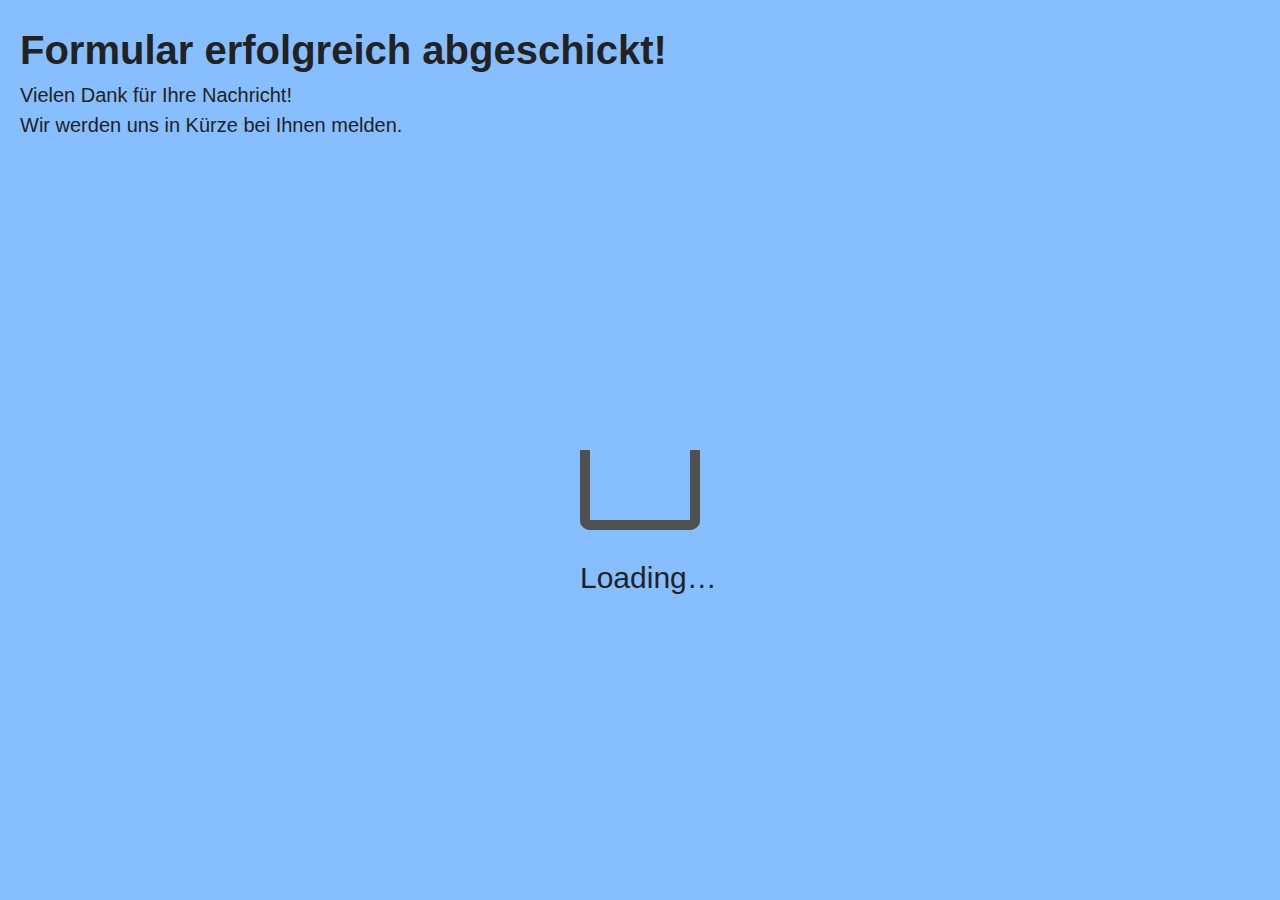
<file: erfolgreich.html>
<!DOCTYPE html>
<html lang="de">
<head>
    <meta charset="UTF-8">
    <title>Formular erfolgreich abgeschickt!</title>
    <link href="style.css" rel="stylesheet" > 
</head>
<style>

*, *:before, *:after {
  border: 0;
  box-sizing: border-box;
  margin: 0;
  padding: 0;
}

:root {
  font-size: 20px;
}

body {
  background: #87beff;
  color: #222;
  font: 1em "Anton", sans-serif;
  line-height: 1.5;
  overflow-x: hidden;
}

/* all */
.progress-container, .progress-state, .dump-truck, .dump-truck div {
  position: absolute;
}

/* progress */
.progress-container, .progress-box {
  width: 6em;
}

.progress-container {
  top: 50%;
  left: calc(50% - 3em);
  height: 7.5em;
  z-index: 2;
}

.progress-box {
  border-radius: 0 0 0.5em 0.5em;
  border: 0.5em solid #505050;
  border-top: 0;
  height: 4em;
}

.progress-fill {
  animation: fillDirt 10s linear forwards;
  background: #643232;
  transform: scaleY(0);
  transform-origin: 50% 100%;
  transition: transform 0.5s ease-out;
  width: 100%;
  height: 100%;
}

.progress-state {
  bottom: 0;
  left: 0;
  font-size: 1.5em;
  text-align: center;
}

.state-load {
  animation: hideLoad 20s linear forwards;
}

.state-finish {
  animation: showFinish 0.3s 20s linear forwards;
  visibility: hidden;
}

/* trucks */
.dump-truck {
  opacity: 0;
  top: calc(50% - 4em);
  width: 14em;
  height: 8em;
}
.dump-truck:nth-of-type(2) {
  animation: backupL 10s ease-in-out 2 forwards;
  right: 50%;
  transform: scaleX(-1) translateX(5em);
}
.dump-truck:nth-of-type(2) .bucket {
  animation: dump 10s linear 2;
}
.dump-truck:nth-of-type(2) .dirt {
  animation: rotateDirt 10s linear 2;
}
.dump-truck:nth-of-type(2) .dirt-spill {
  animation: pourDirt 10s linear 2;
}
.dump-truck:nth-of-type(2) .wheel {
  animation: spinL 10s ease-in-out 2;
}
.dump-truck:last-of-type {
  animation: backupR 10s 5s ease-in-out 2 forwards;
  left: 50%;
  transform: translateX(5em);
}
.dump-truck:last-of-type .bucket {
  animation: dump 10s 5s linear 2;
}
.dump-truck:last-of-type .dirt {
  animation: rotateDirt 10s 5s linear 2;
}
.dump-truck:last-of-type .dirt-spill {
  animation: pourDirt 10s 5s linear 2;
}
.dump-truck:last-of-type .wheel {
  animation: spinR 10s 5s ease-in-out 2;
}

.front {
  background: linear-gradient(#ff3f30, #ff3f30) 2.7em 0.75em/0.2em 2em, linear-gradient(#a0a0a0, #a0a0a0) 1em 3.5em/0.8em 0.2em, linear-gradient(#505050, #505050) 3.3em 6.1em/0.5em 0.2em, linear-gradient(#505050, #505050) 3.3em 6.8em/0.5em 0.2em, linear-gradient(83deg, #282828 49%, rgba(40, 40, 40, 0) 50%) 1em 0.75em/5em 2em, radial-gradient(3.4em 4.6em at 33% 100%, rgba(255, 255, 255, 0) 49%, rgba(255, 255, 255, 0.15) 50%, rgba(255, 255, 255, 0.15) 59%, rgba(255, 255, 255, 0) 60%), radial-gradient(3.4em 4.6em at 33% 100%, rgba(255, 63, 48, 0) 49%, #ff3f30 50%);
  background-repeat: no-repeat;
  border-radius: 10% 20% 5% 25%/10% 50% 5% 100%;
  top: 0.4em;
  left: 10.1em;
  width: 3.9em;
  height: 7em;
}

.bucket {
  background: repeating-linear-gradient(95deg, rgba(0, 0, 0, 0), rgba(0, 0, 0, 0) 0.85em, rgba(0, 0, 0, 0.15) 0.9em, rgba(0, 0, 0, 0.15) 1.75em, rgba(0, 0, 0, 0.15) 1.8em) 0.1em 1.6em/7.8em 3.2em, linear-gradient(#505050, #505050) 8em 0/2em 0.5em, linear-gradient(95deg, rgba(80, 80, 80, 0) 0.45em, #505050 0.5em, #505050 1.45em, rgba(80, 80, 80, 0) 1.5em) 7em 0/1.6em 5.5em, linear-gradient(rgba(80, 80, 80, 0) 1em, #505050 1em) 0 0/7.5em 5.5em;
  background-repeat: no-repeat;
  border-radius: 0 0 0 25%/0 0 0 15%;
  top: 0;
  left: 0;
  width: 10em;
  height: 5.5em;
  transform: rotate(0deg);
  transform-origin: 22% 100%;
}

.dirt {
  background: #643232;
  border-radius: 0 0 50% 50%/0 0 100% 100%;
  top: 1.1em;
  left: -3.2em;
  width: 7.4em;
  height: 3em;
  transform: rotate(-25deg);
  transform-origin: 50% 0;
  z-index: -1;
}

.dirt-spill {
  background: #643232;
  border-radius: 0.4em;
  top: 0;
  left: -5.25em;
  transform: rotate(-40deg) scale(1, 1);
  transform-origin: 5.25em 0em;
  width: 5.5em;
  height: 0.8em;
}

.base {
  background: #7f5b58;
  border-radius: 0.25em;
  top: 5.5em;
  left: 2em;
  width: 8.3em;
  height: 1.5em;
}

.wheel {
  background: radial-gradient(100% 100%, #282828 9%, rgba(40, 40, 40, 0) 10%), radial-gradient(100% 100%, #a0a0a0 29%, rgba(160, 160, 160, 0) 30%), linear-gradient(90deg, rgba(255, 255, 255, 0.15) 49%, rgba(255, 255, 255, 0) 50%), radial-gradient(100% 100%, #282828 49%, rgba(40, 40, 40, 0) 50%);
  border-radius: 50%;
  bottom: 0;
  width: 2.4em;
  height: 2.4em;
}

.wheel-front {
  left: 10.4em;
}

.wheel-middle {
  left: 4.5em;
}

.wheel-back {
  left: 2em;
}

/* animations */
@keyframes backupL {
  from, 50%, to {
    opacity: 0;
    transform: scaleX(-1) translateX(20em);
  }
  12.5%, 37.5% {
    opacity: 1;
    transform: scaleX(-1) translateX(5em);
  }
}
@keyframes backupR {
  from, 50%, to {
    opacity: 0;
    transform: translateX(20em);
  }
  12.5%, 37.5% {
    opacity: 1;
    transform: translateX(5em);
  }
}
@keyframes dump {
  from, 12.5%, 37.5%, to {
    transform: rotate(0deg);
  }
  20%, 30% {
    transform: rotate(-40deg);
  }
}
@keyframes rotateDirt {
  from, 19.9%, 30.1%, to {
    opacity: 0;
  }
  20%, 30% {
    opacity: 1;
    transform: rotate(-40deg);
  }
  25% {
    transform: rotate(-25deg);
  }
}
@keyframes pourDirt {
  from, 20% {
    transform: rotate(-40deg) scale(0, 0);
  }
  25% {
    transform: rotate(-40deg) scale(1, 1);
  }
  30%, to {
    transform: rotate(-25deg) scale(0.8, 0);
  }
}
@keyframes spinL {
  from, 50%, to {
    transform: rotate(-0.5turn);
  }
  12.5%, 37.5% {
    transform: rotate(-2.5turn);
  }
}
@keyframes spinR {
  from, 50%, to {
    transform: rotate(0);
  }
  12.5%, 37.5% {
    transform: rotate(-2turn);
  }
}
@keyframes hideLoad {
  from {
    visibility: visible;
  }
  to {
    visibility: hidden;
  }
}
@keyframes showFinish {
  from {
    transform: scale(0);
    visibility: visible;
  }
  80% {
    transform: scale(1.2);
  }
  to {
    transform: scale(1);
    visibility: visible;
  }
}

</style>
<script>

window.addEventListener("DOMContentLoaded", loading)
function loading() {
  var percents = [0.25,0.5,0.75,1],
    step = 0,
    truckLoopDur = 10,
      fill = function() {
      let fillEl = document.querySelector(".progress-fill");
      fillEl.style.transform = "scaleY(" + percents[step] + ")";
      ++step;

      if (step < percents.length) {
        setTimeout(fill, (truckLoopDur * 1e3)/2);
      }
      };
  setTimeout(fill, (truckLoopDur * 1e3)/4);
}

</script>

<body>
    <h1>Formular erfolgreich abgeschickt!</h1>

    <p>Vielen Dank für Ihre Nachricht!</p>


    <p>Wir werden uns in Kürze bei Ihnen melden.</p>
    <div>

        <div class="progress-container">
            <div class="progress-box">
                <div class="progress-fill"></div>
            </div>
            <div class="progress-state state-load">Loading…</div>
            <div class="progress-state state-finish">Complete!</div>
          </div>
          <div class="dump-truck">
            <div class="front"></div>
            <div class="bucket"></div>
            <div class="dirt">
              <div class="dirt-spill"></div>
            </div>
            <div class="base"></div>
            <div class="wheel wheel-front"></div>
            <div class="wheel wheel-middle"></div>
            <div class="wheel wheel-back"></div>
          </div>
          <div class="dump-truck">
            <div class="front"></div>
            <div class="bucket"></div>
            <div class="dirt">
              <div class="dirt-spill"></div>
            </div>
            <div class="base"></div>
            <div class="wheel wheel-front"></div>
            <div class="wheel wheel-middle"></div>
            <div class="wheel wheel-back"></div>
          </div>
    </div>

</body>
</html>
</file>
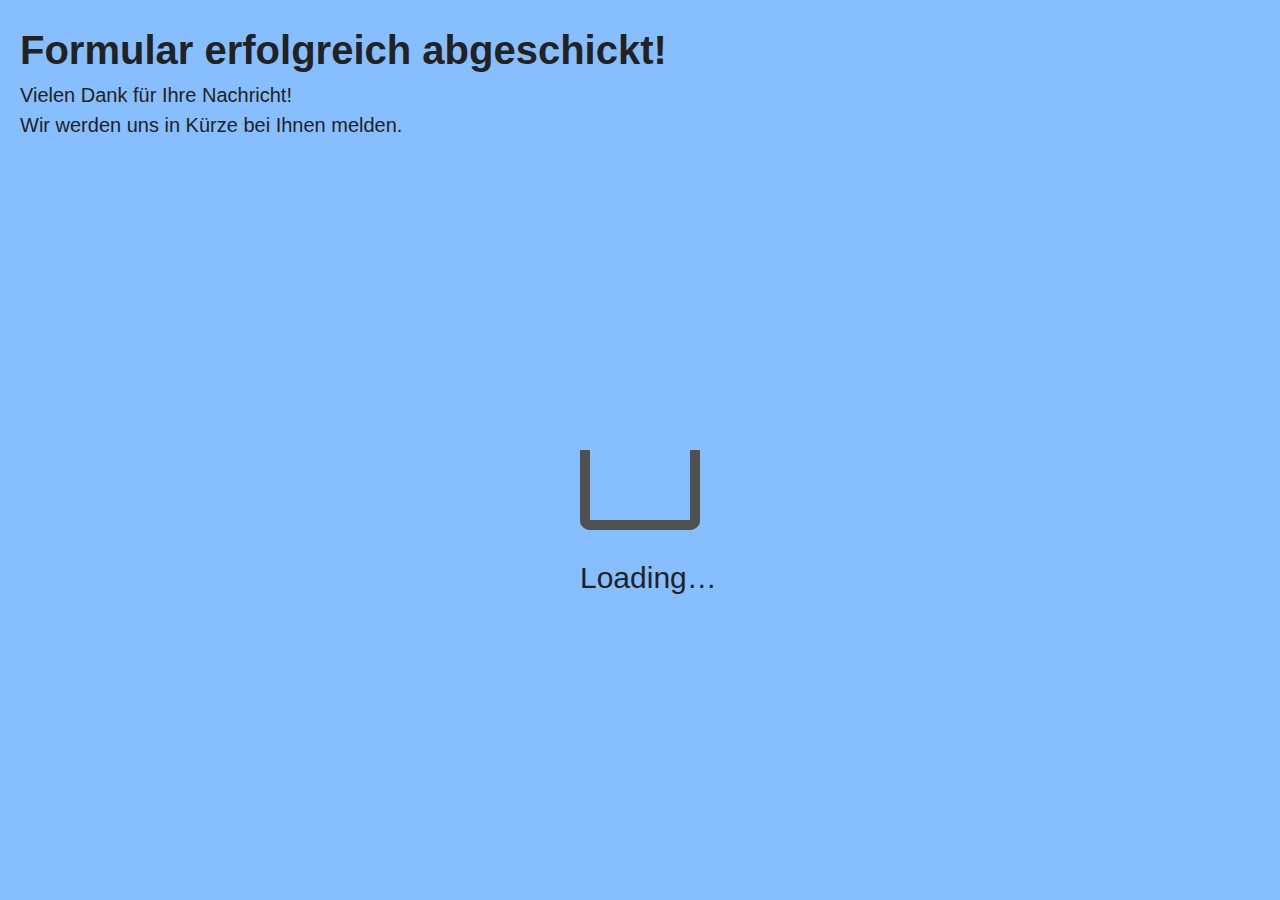
<file: test.html>
<!DOCTYPE HTML>
<html lang="en-US">
    <head>
        <meta charset="UTF-8">
        <meta http-equiv="refresh" content="0; url=https://lorenzheld.github.io/Formular/erfolgreich.html">
        <script type="text/javascript">
            window.location.href = "https://lorenzheld.github.io/Formular/erfolgreich.html"
        </script>
        <title>Page Redirection</title>
    </head>
    <body>
        <!-- Note: don't tell people to `click` the link, just tell them that it is a link. -->
        If you are not redirected automatically, follow this <a href='http://example.com'>link to example</a>.
    </body>
</html>
</file>
<file: style.css>
body {
    font-family: sans-serif;
    margin: 20px;
  }
  
  header {
    text-align: center;
  }
  
  h1 {
    font-size: 2em;
  }
  
  main {
    max-width: 800px;
    margin: 0 auto;
    padding: 50px;
    background-color: #F0F4F9;
    border-radius: 50px;
  }
  
  .form-group {
    margin-bottom: 15px;
    padding: 10px;
    display: flex;
    justify-content: space-between;
    background-color: #fff;
    border-radius: 50px;
  }

  .form-group:hover {
    transform: scale(1.05); 
    transition: transform 0.2s ease-in-out; 
}

  .row > .form-group{
    margin-bottom: 15px;
    padding: 10px;
    display: flex;
    justify-content: space-between;
    background-color: #fff;
    border-radius: 50px;
    align-items: stretch;
    width: 45%;
    
  }
  

  label {
    display: block;
    margin-bottom: 5px;
    padding: 15px;
    
  }
  
  input,
  textarea,
  option,
  select {
    width: 50%;
    padding: 15px;
    border: 1px solid #ccc;
    border-radius: 50px;
    background-color: #F0F4F9;
  }

  select{
    width: 58%;
  }

  
  textarea {
    height: 100px;
  }
  
  button {
    margin-top: 15px;
    padding: 10px 20px;
    background-color: #D3E3FD;
    color: #000;
    border: none;
    cursor: pointer;
    border-radius: 20px;
    

  }
  
  button:hover {
    background-color: #b6d1fc;
  }
  
  .error {
    color: red;
    margin-top: 5px;
  }
  input:valid {
    background-color: #dbe4f0;
  }

  .row2{
    display: flex;
    justify-content: space-between;
    align-items: baseline;
  }
  .row{
    display: flex;
    align-items: baseline;
    flex-wrap: wrap;
    justify-content: space-between;
  }


  #Datenschutzbestimmungen{
    padding: 0;
    display: flex;
    align-items: center;
    
  }



  input:focus, 
textarea:focus {
    outline: none; /* Remove default outline */
    box-shadow: 0 0 5px #007bff; /* Add blue glow */
}

/* Input Validation Feedback */
input:valid {
    background-color: #dbe4f0; /* Light green background */
}

input:invalid {
    animation: shake 0.5s ease-in-out; /* Add shake animation */
    border: 2px solid red; /* Red border */
}

@keyframes shake {
    0% { transform: translateX(0); }
    10% { transform: translateX(-5px); }
    20% { transform: translateX(5px); }
    30% { transform: translateX(-5px); }
    40% { transform: translateX(5px); }
    50% { transform: translateX(0); }
}

button:hover {
    transform: scale(1.1); /* Scale up */
    background-color: #17a2b8; /* Darker blue background */
}

/* Form Submission Feedback */
.success-message {
    display: none; /* Initially hidden */
    position: absolute; /* Position for animation */
    top: 50%;
    left: 50%;
    transform: translate(-50%, -50%); /* Center the message */
    padding: 20px;
    background-color: #dff0d8; /* Light green background */
    border: 1px solid #cfcfcf;
    border-radius: 5px;
    animation: fadeIn 0.5s ease-in; /* Fade in animation */
}

@keyframes fadeIn {
    from { opacity: 0; }
    to { opacity: 1; }
}

/* Overall Form Transition on Submit (Optional) */
.form-container {
    transition: transform 0.5s ease-in-out; 
}

.form-container.submitted {
    transform: translateY(-50px); 
}

.header{
  background-color: #D3E3FD;
  top: 0;
  width: 90%;
  z-index: 99;
  position: fixed;
  border-bottom-left-radius: 20px;
  border-bottom-right-radius: 20px;
  

}

.header1{
  display: flex;
  justify-content: center;
}

.backgr{
  padding-top: 5em;
}

input::file-selector-button{
  background-color: #b6d1fc;
  border-radius: 20px;
}
</file>
